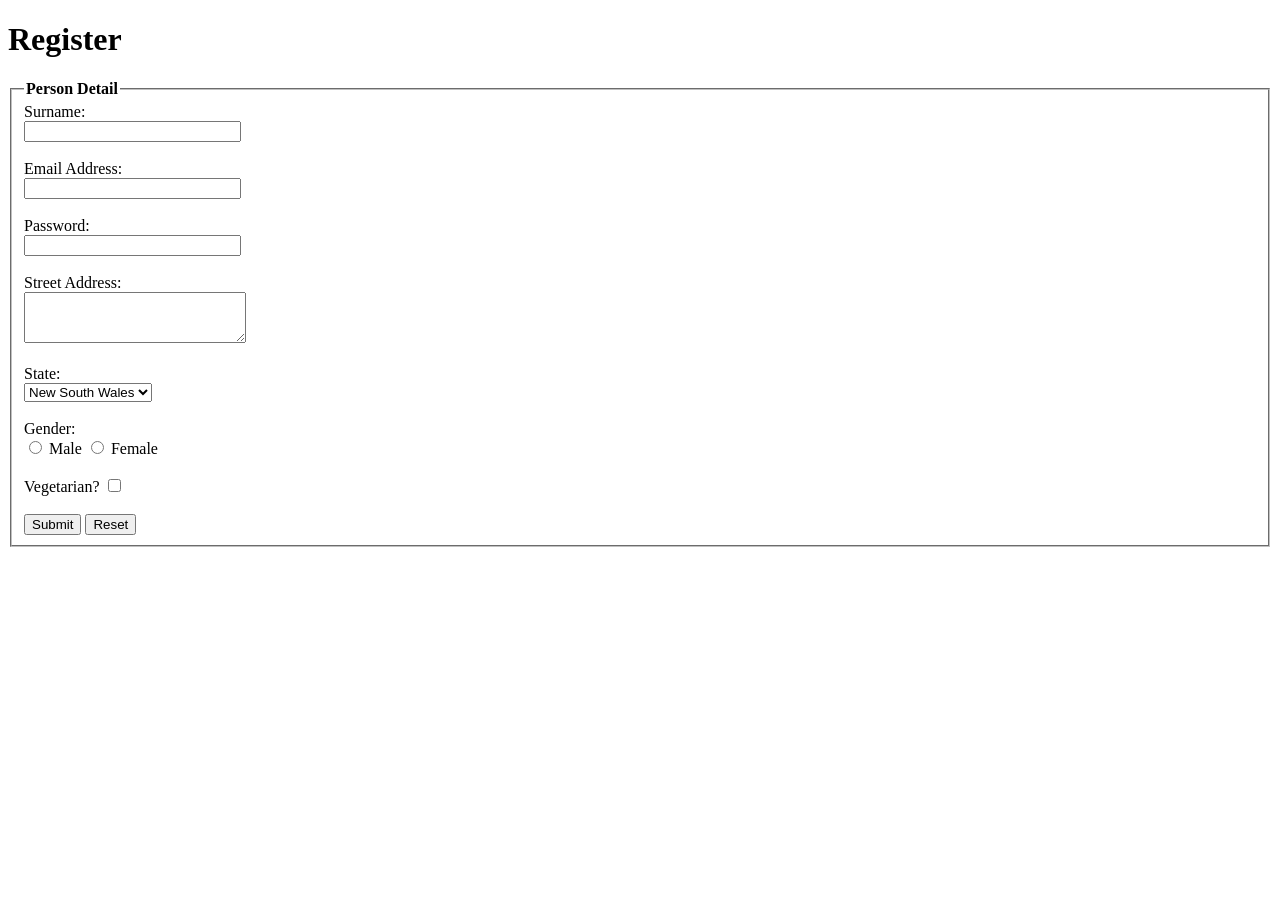
<file: modul4/24-147_Intan_Resti_Haslindawati/processData_form.html>
<!DOCTYPE html>
<html>
<head>
    <title>Form Data Pribadi</title>
</head>
<body>
    <h1>Register</h1>
    <fieldset>
    <legend><b>Person Detail</b></legend>
    <form action="processData.php" method="POST">
        <label for="surname">Surname:</label><br>
        <input type="text" name="surname" size="25"><br><br>

        <label for="email">Email Address:</label><br>
        <input type="email" name="email" size="25"><br><br>

        <label for="password">Password:</label><br>
        <input type="password" name="password" size="25"><br><br>

        <label for="address">Street Address:</label><br>
        <textarea name="address" rows="3" cols="25"></textarea><br><br>

        <label for="state">State:</label><br>
        <select name="state">
            <option value="New South Wales">New South Wales</option>
            <option value="Victoria">Victoria</option>
            <option value="Queensland">Queensland</option>
            <option value="Western Australia">Western Australia</option>
            <option value="South Australia">South Australia</option>
        </select><br><br>

        <input type="hidden" name="country" value="Australia">

        <label>Gender:</label><br>
        <input type="radio" name="gender" value="Male"> Male
        <input type="radio" name="gender" value="Female"> Female<br><br>

        <label>Vegetarian?</label>
        <input type="checkbox" name="vegetarian"><br><br>

        <input type="submit" value="Submit">
        <input type="reset" value="Reset">
    </form>
    </fieldset>
</body>
</html>
</file>
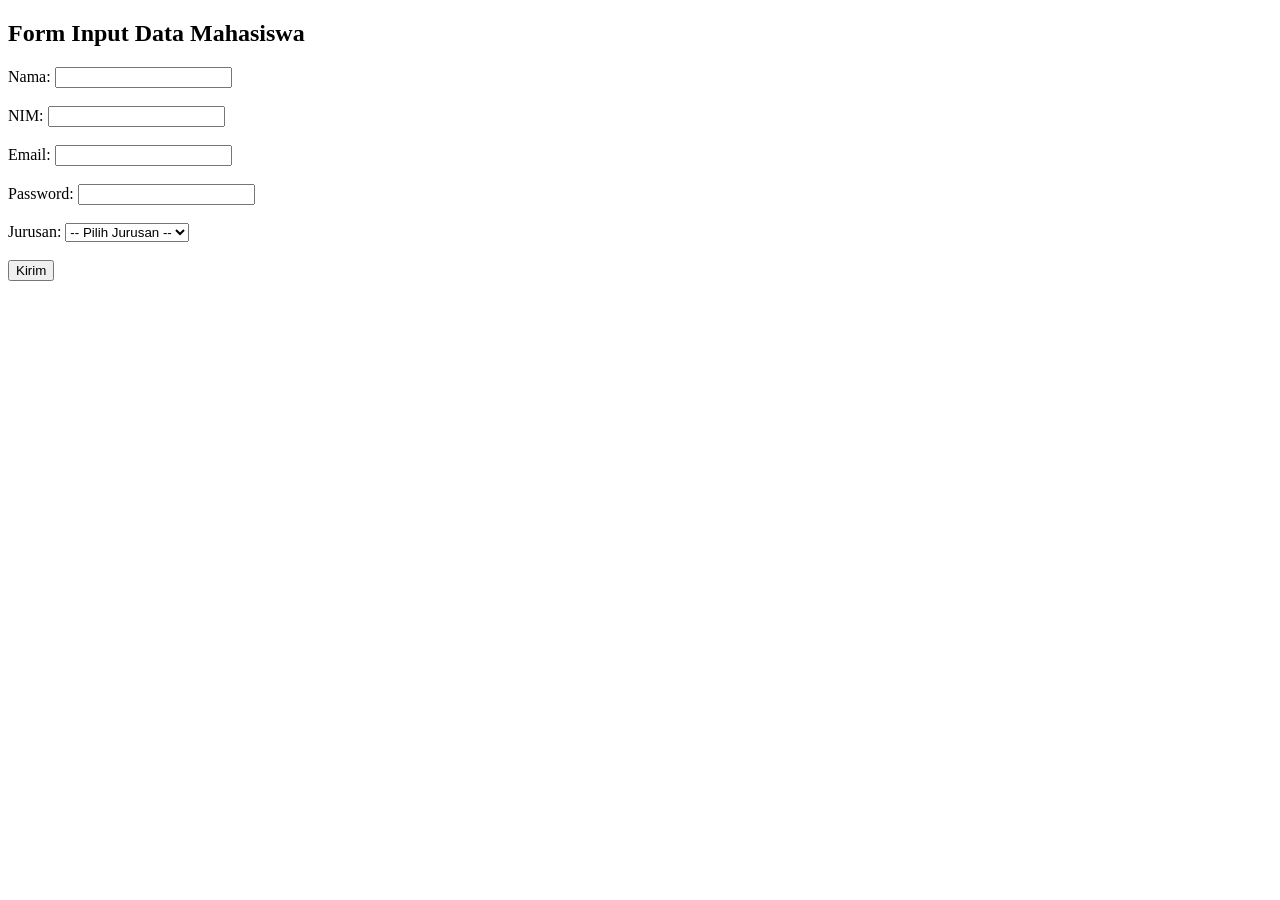
<file: modul4/24-147_Intan_Resti_Haslindawati/tugas.html>
<!DOCTYPE html>
<html>
<head>
  <title>Form Data Mahasiswa</title>
</head>
<body>
  <h2>Form Input Data Mahasiswa</h2>
  <form action="tugas1.php" method="POST">
    Nama: <input type="text" name="nama"><br><br>
    NIM: <input type="text" name="nim"><br><br>
    Email: <input type="text" name="email"><br><br>
    Password: <input type="password" name="password"><br><br>
    Jurusan: 
    <select name="jurusan">
      <option value="">-- Pilih Jurusan --</option>
      <option value="Informatika">Informatika</option>
      <option value="Elektro">Teknik Elektro</option>
    </select><br><br>
    <input type="submit" value="Kirim">
  </form>
</body>
</html>
</file>
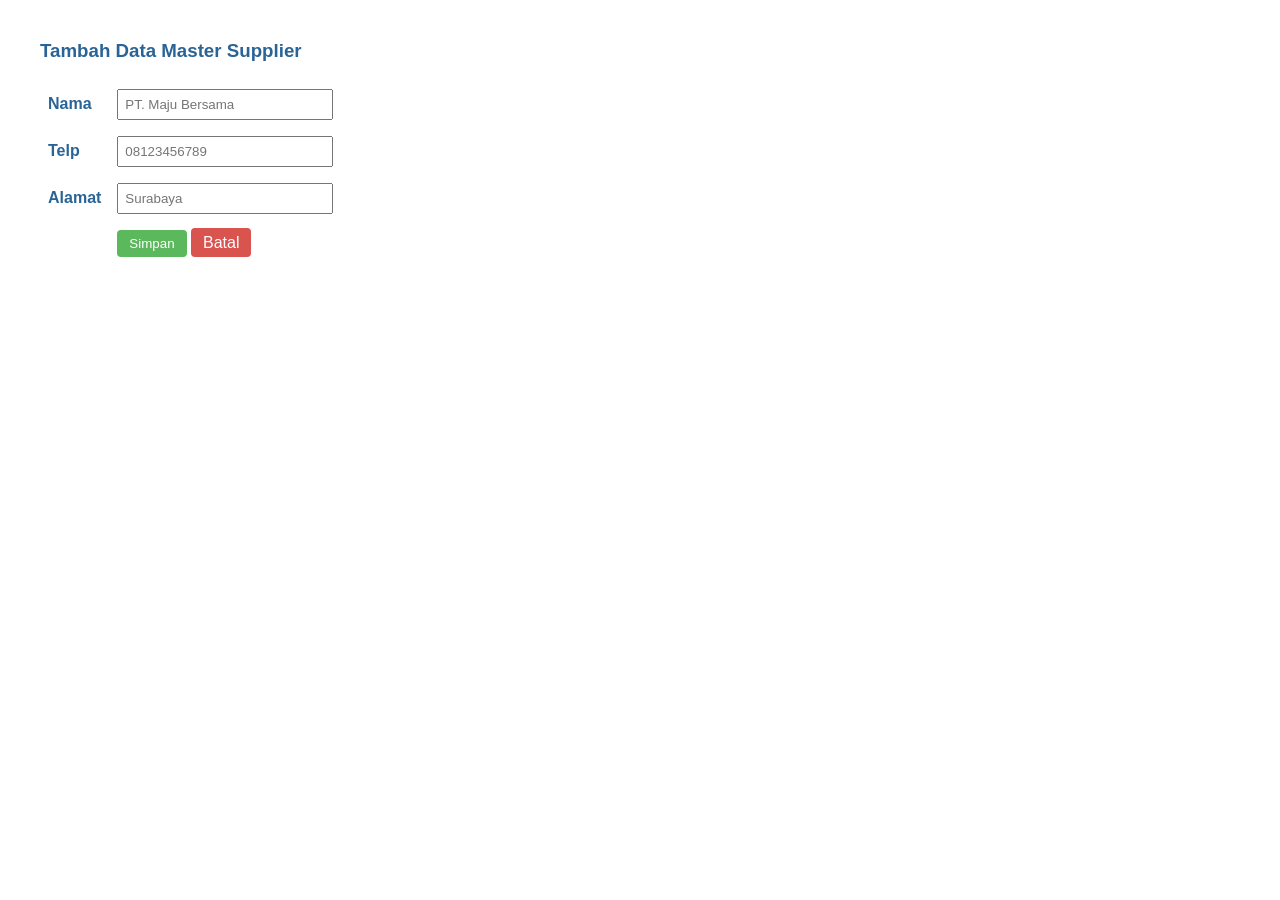
<file: modul5/24-042_Nabila_Hanif_Febriyanti/tambahdata.html>
<!DOCTYPE html>
<html lang="id">
<head>
<meta charset="UTF-8">
<title>Tambah Data Supplier</title>
<style>
  body {
    font-family: Arial;
    color: #2a6496;
    margin: 40px; /* kasih jarak dari tepi kiri atas */
  }
  table {
    border-collapse: collapse;
    margin-left: 0; /* biar nempel ke kiri */
  }
  td {
    padding: 8px;
  }
  input {
    padding: 6px;
    width: 200px;
  }
  .btn {
    padding: 6px 12px;
    border: none;
    color: white;
    cursor: pointer;
    border-radius: 4px;
    text-decoration: none;
  }
  .simpan {
    background: #5cb85c;
  }
  .batal {
    background: #d9534f;
  }
</style>
</head>
<body>

<h3>Tambah Data Master Supplier</h3>

<form action="datasimpan.php" method="post">

<table>
  <tr><td><b>Nama</b></td><td><input type="text" name="nama" placeholder="PT. Maju Bersama"></td></tr>
  <tr><td><b>Telp</b></td><td><input type="text" name="telp" placeholder="08123456789"></td></tr>
  <tr><td><b>Alamat</b></td><td><input type="text" name="alamat" placeholder="Surabaya"></td></tr>
  <tr>
    <td></td>
    <td>
      <button type="submit" name="simpan" class="btn simpan">Simpan</button>
      <a href="tampilan.php" class="btn batal">Batal</a>
    </td>
  </tr>
</table>
</form>

</body>
</html>
</file>
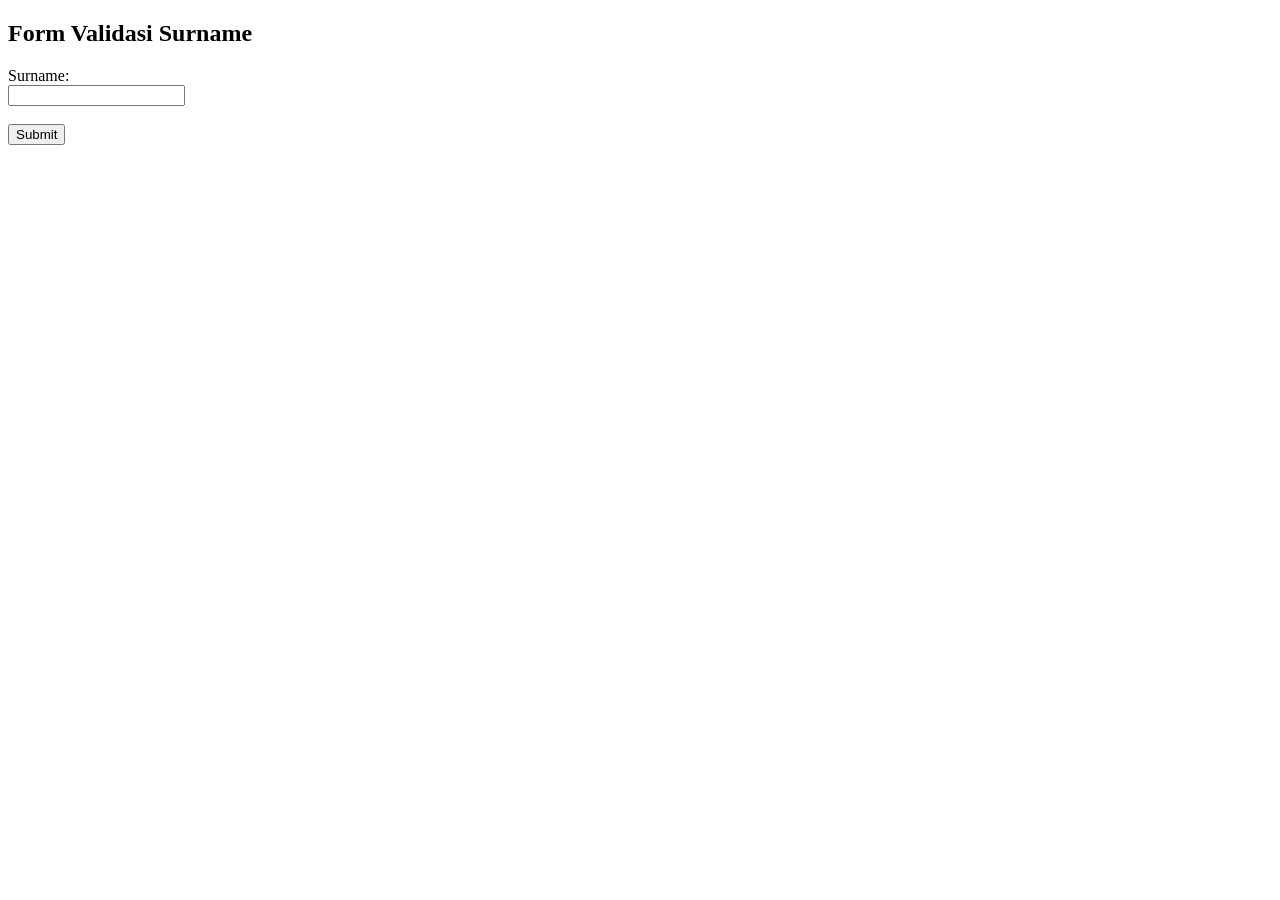
<file: modul4/24-011_Rae_Rangga_Gazelle/24-011_Rae_Rangga_Gazelle/form.html>
<!DOCTYPE html>
<html lang="id">
<head>
    <meta charset="UTF-8">
    <meta name="viewport" content="width=device-width, initial-scale=1.0">
    <title>Form Validasi</title>
</head>
<body>
    <h2>Form Validasi Surname</h2>
    <form action="processData.php" method="POST">
        <label for="surname">Surname:</label><br>
        <input type="text" id="surname" name="surname" required><br><br>
        <input type="submit" value="Submit">
    </form>
</body>
</html>
</file>
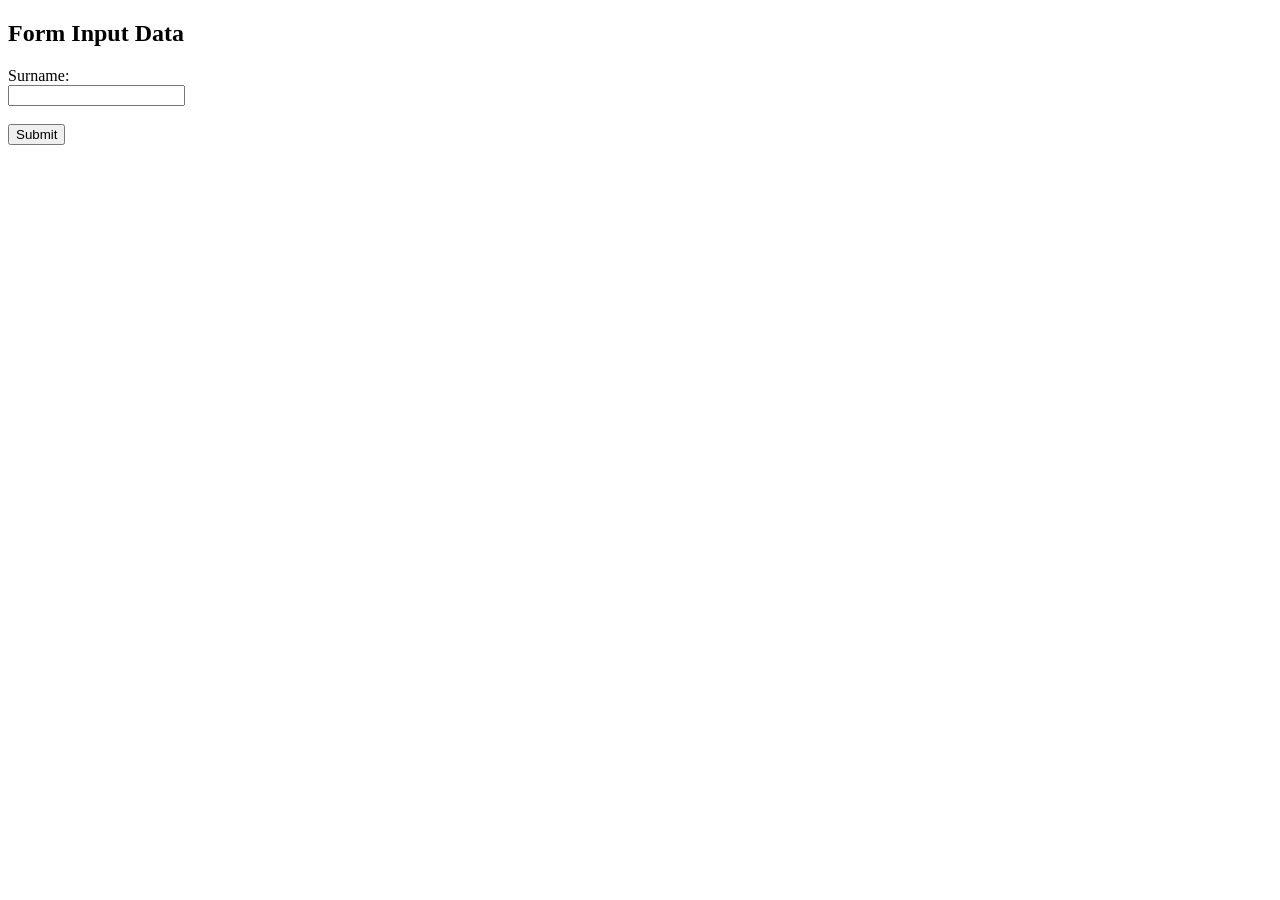
<file: modul4/24-085_Moch._Zamroni_Fahreza/soal1/xform.html>
<!DOCTYPE html>
<html lang="en">
  <head>
    <meta charset="UTF-8" />
    <meta name="viewport" content="width=device-width, initial-scale=1.0" />
    <title>Document</title>
  </head>
  <body>
    <h2>Form Input Data</h2>
    <form action="" method="post">
      <label for="surname">Surname:</label><br />
      <input type="text" name="surname" id="surname" />
      <br /><br />
      <input type="submit" value="Submit" />
    </form>
  </body>
</html>
</file>
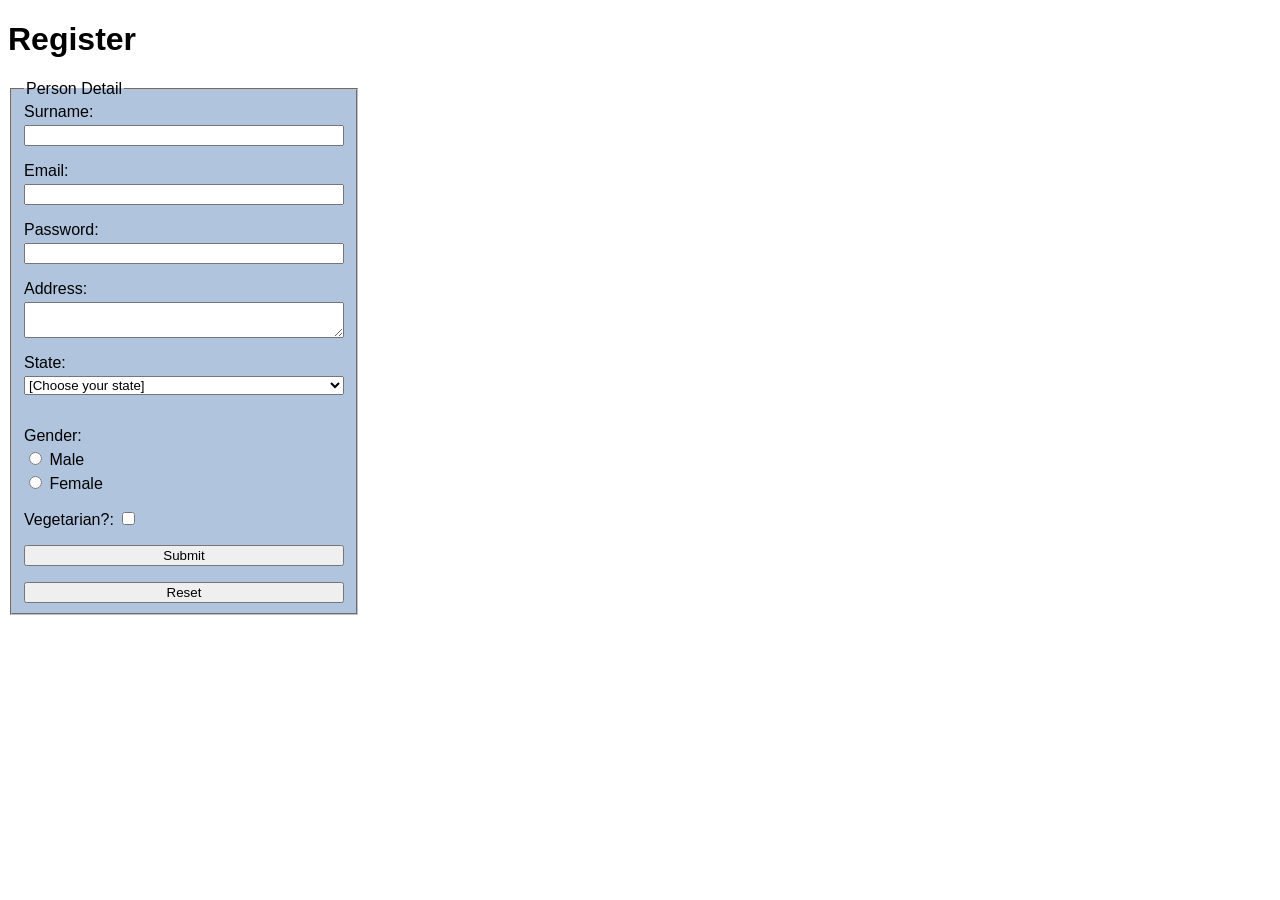
<file: modul4/24-062_Evan_Rafa_Radya_Alifian/soal-1/soal-a/processData_form.html>
<!DOCTYPE html> 
<html lang="en"> 
<head> 
  <meta charset="UTF-8"> 
  <meta name="viewport" content="width=device-width, initial-
scale=1.0"> 
  <title>Person Detail</title> 
  <style> 
    * { 
      font-family: Helvetica; 
    } 
 
    fieldset { 
      width: 320px; 
      display: flex; 
      flex-direction: column; 
      row-gap: 16px; 
      background-color: lightsteelblue; 
    } 
 
    .form_field { 
      display: flex; 
      flex-direction: column; 
      row-gap: 4px; 
    } 
  </style> 
</head> 
<body> 
  <h1>Register</h1> 
  <form action="./processData.php" method="post" name="myForm">
    <fieldset> 
      <legend>Person Detail</legend>
      <div class="form_field">
        <label for="surname">Surname:</label>
        <input type="text" name="surname" id="surname">
      </div> 
      <div class="form_field"> 
        <label for="email">Email:</label>
        <input type="email" name="email" id="email">
      </div> 
      <div class="form_field"> 
        <label for="password">Password:</label> 
        <input type="password" name="password" id="password"> 
      </div> 
      <div class="form_field"> 
        <label for="address">Address:</label> 
        <textarea name="address" id="address"></textarea> 
      </div> 
      <div class="form_field"> 
        <label for="state">State:</label> 
        <select name="state" id="state"> 
          <option value="-1" selected>[Choose your state]</option> 
          <option value="Australian Capital Territory" >Australian Capital Territory</option> 
          <option value="Queensland" >Queensland</option> 
          <option value="Victoria" >Victoria</option> 
          <option value="New South Wales" >New South Wales</option> 
          <option value="Tanzania" >Tanzania</option> 
          <option value="South Australia" >South Australia</option> 
          <option value="Western Australia" >Western Australia</option> 
          <option value="Northern Territory">Northern Territory</option> 
        </select> 
      </div> 
      <div class="form_field"> 
        <input type="hidden" name="cuntry" value="Australia"> 
      </div> 
      <div class="form_field"> 
        Gender: 
        <label for="male"> 
          <input type="radio" name="sex" value="male" id="male"> 
          Male 
        </label> 
        <label for="female"> 
          <input type="radio" name="sex" id="female" value="female" id="female"> 
          Female 
        </label> 
      </div> 
      <div class="form_field"> 
        <label for="vegetarion"> 
          Vegetarian?: 
          <input type="checkbox" name="vegetarion" id="vegetarion"> 
        </label> 
      </div> 
      <button type="submit">Submit</button> 
      <button type="reset">Reset</button> 
    </fieldset> 
  </form> 
</body> 
</html>
</file>
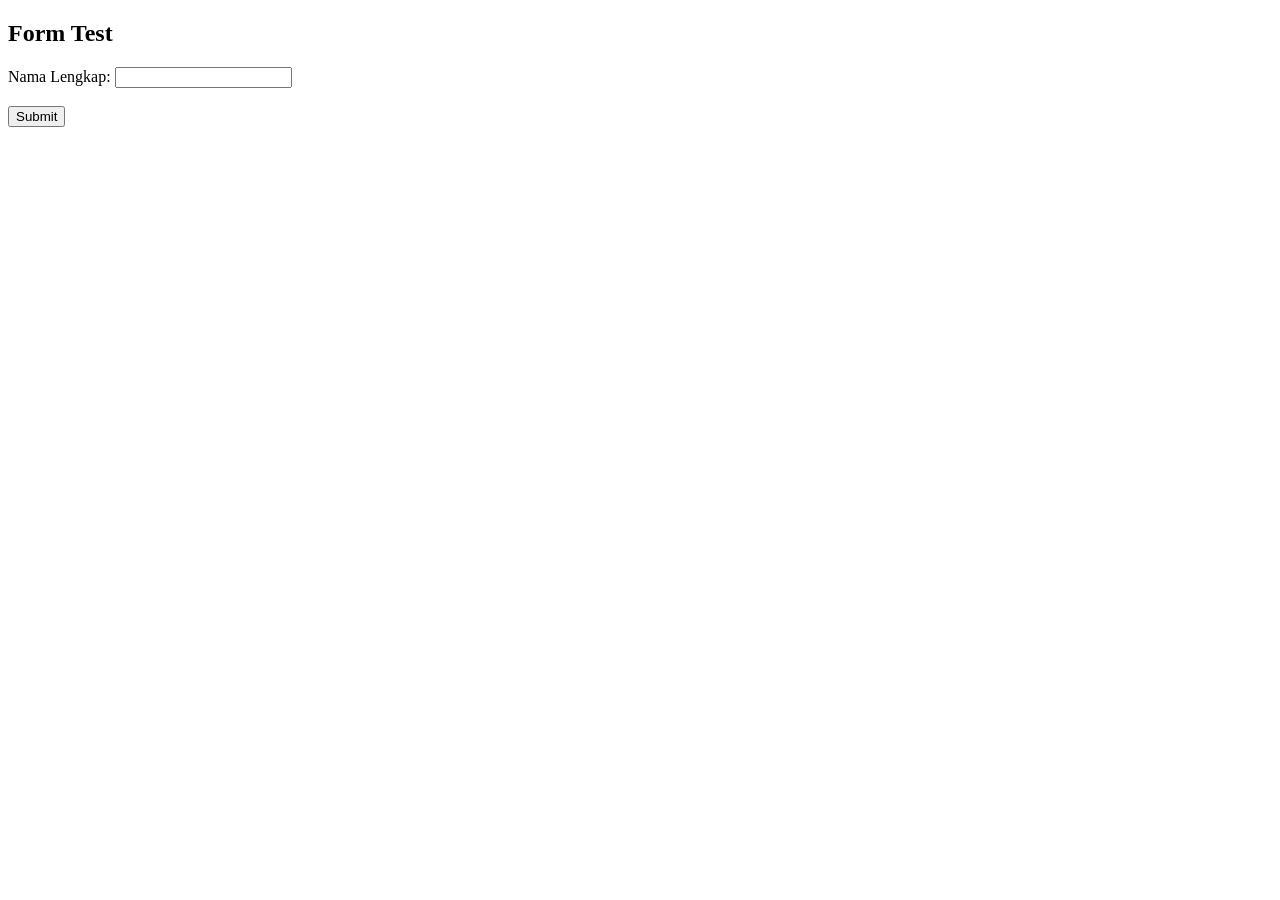
<file: modul4/24-096_Hasbulloh Alif Salsabila_TP4/no1/after d-e/form.html>
<!DOCTYPE html>
<html>
<head>
    <title>Form Testing</title>
</head>
<body>
    <h2>Form Test</h2>
    <form action="processData.php" method="POST">
        <label for="name">Nama Lengkap:</label>
        <input type="text" id="name" name="name" required>
        <br><br>
        <input type="submit" value="Submit">
    </form>
</body>
</html>
</file>
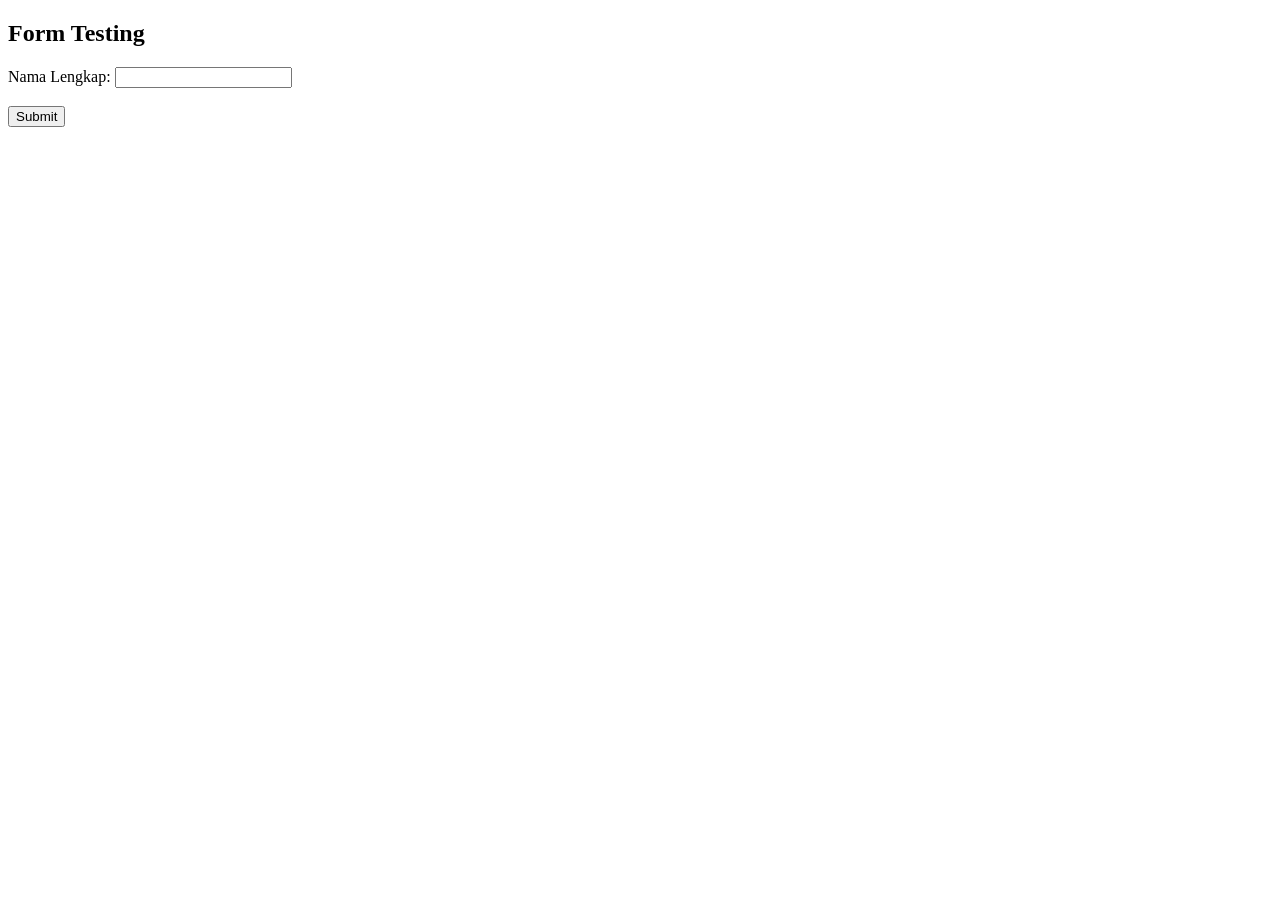
<file: modul4/24-096_Hasbulloh Alif Salsabila_TP4/no1/before a-c/form.html>
<!DOCTYPE html>
<html>
<head>
    <title>Form Testing</title>
</head>
<body>
    <h2>Form Testing</h2>
    <form action="processData.php" method="POST">
        <label for="name">Nama Lengkap:</label>
        <input type="text" id="name" name="name" required>
        <br><br>
        <input type="submit" value="Submit">
    </form>
</body>
</html>
</file>
